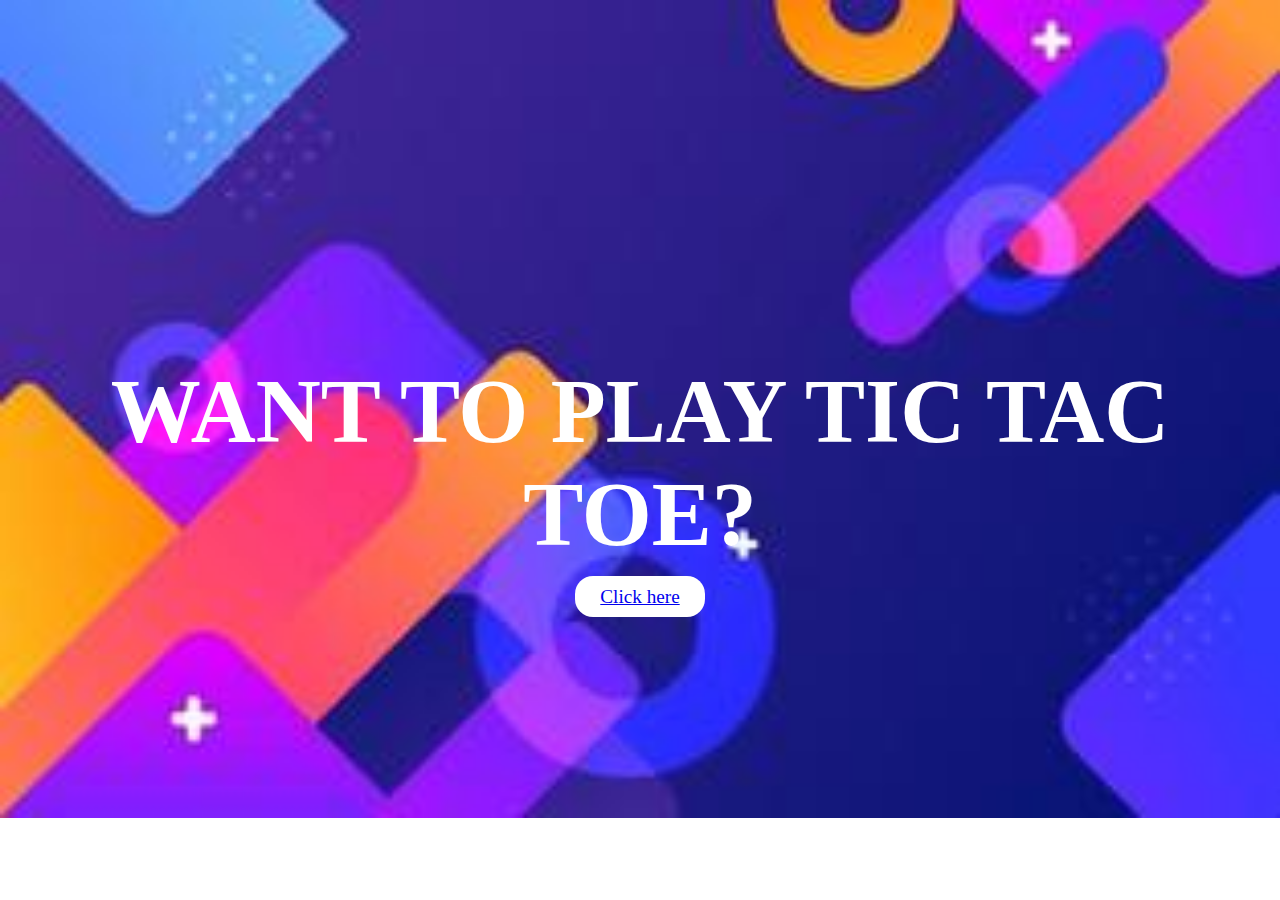
<file: index1.html>
<!DOCTYPE html>
<html lang="en">
<head>
    <meta charset="UTF-8">
    <meta http-equiv="X-UA-Compatible" content="IE=edge">
    <meta name="viewport" content="width=, initial-scale=1.0">
    <link rel="stylesheet" href="style1.css">
    <title>Document</title>
</head>
<body>
    <center>
   <h1>WANT TO PLAY TIC TAC TOE?</h1>
   <a href="index.html">Click here</a>
</center>
</body>
</html>
</file>
<file: style1.css>
*
{
    margin: 0;
    padding: 0;
}


body{
    background-image: url(img.jpg);
    color: white;
    font-size: larger;
    padding-top: 40vh;
    background-repeat: no-repeat;
    background-size: 100%;
}

body h1{
    font-size: 90px;
    margin-bottom: 20px;

}

a
{
    background-color: white;
    padding-top: 10px;
    padding-bottom: 10px;
    padding-left: 25px;
    padding-right: 25px;
    border-radius: 18px;
}
</file>
